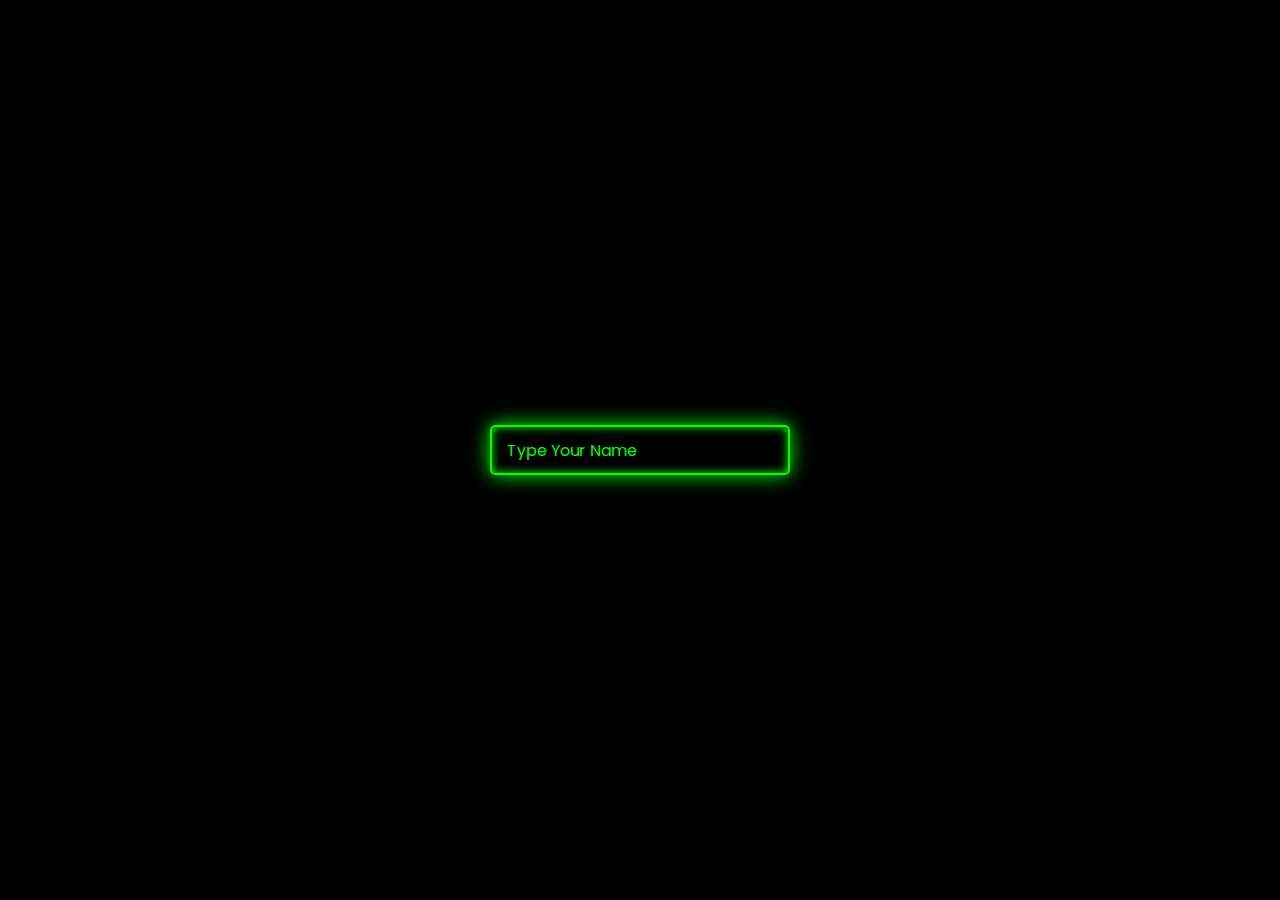
<file: index.html>
<!DOCTYPE html>
<html lang="en">
<head>
    <meta charset="UTF-8">
    <meta name="viewport" content="width=device-width, initial-scale=1.0">
    <title>placeholder color change</title>
    <link rel="stylesheet" href="style.css">
</head>
<body>
    <input type="text" placeholder="Type Your Name">
</body>
</html>
</file>
<file: style.css>
@import url('https://fonts.googleapis.com/css2?family=Poppins&display=swap');

* {
    margin: 0;
    padding: 0;
    box-sizing: border-box;
    font-family: 'poppins', sans-serif;
}

body {
    display: flex;
    justify-content: center;
    align-items: center;
    min-height: 100vh;
    background: black;

}

input {
    width: 300px;
    height: 50px;
    background: transparent;
    outline: none;
    border: 2px solid #0f0;
    border-radius: 5px;
    padding: 0 15px;
    box-shadow: 0 0 20px #0f0, inset 0 0 10px #0f0;
    color: #0f0;
    font-size: 16px;


}

input::placeholder {
    color: #0f0;
}
</file>
